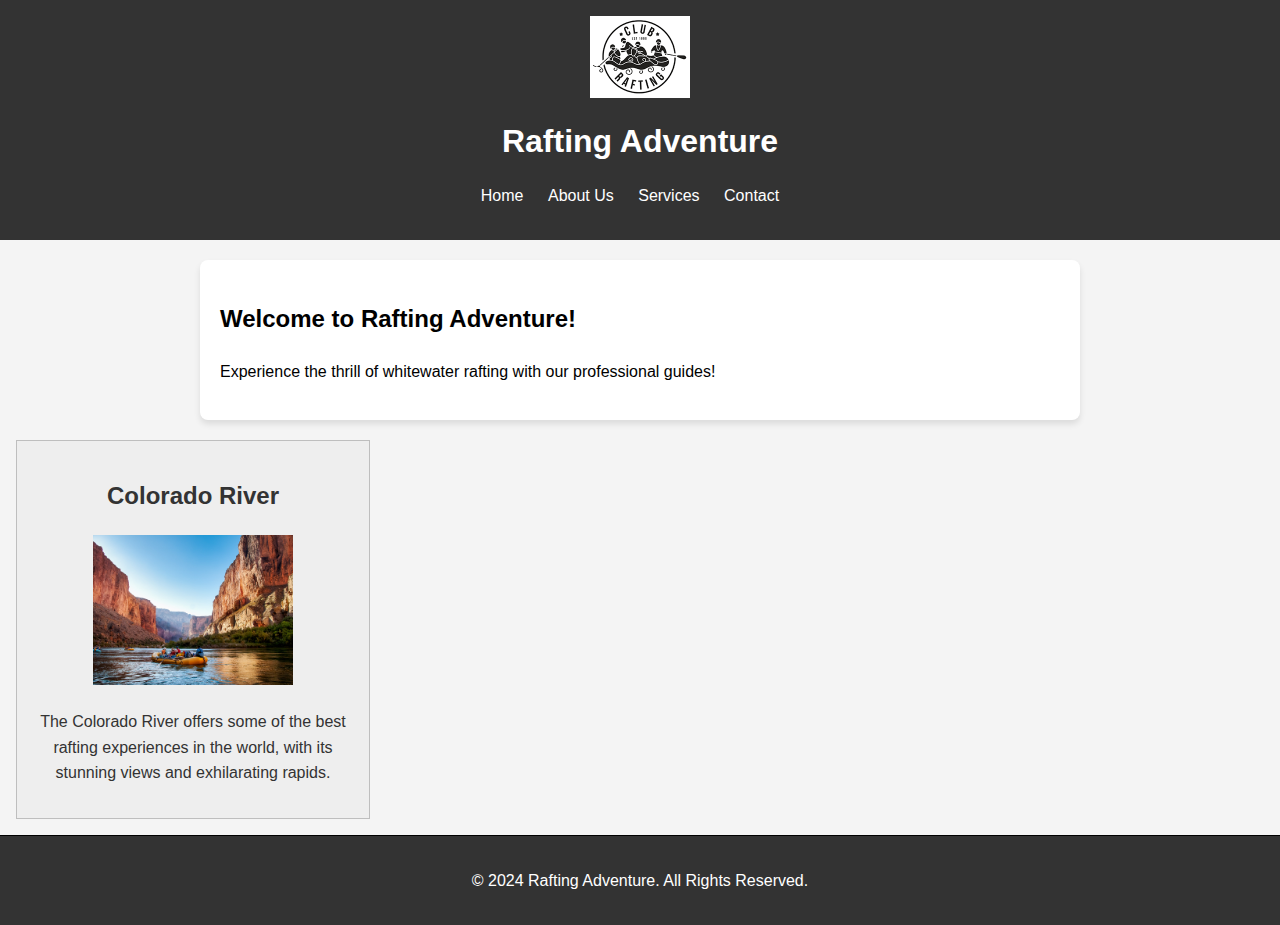
<file: index.html>
<!DOCTYPE html>
<html lang="en">

<head>
  <meta charset="UTF-8">
  <meta name="viewport" content="width=device-width, initial-scale=1.0">
  <meta name="description" content="A thrilling rafting adventure site offering fun and safe rafting experiences.">
  <meta name="author" content="Votre Nom">
  <title>Rafting Adventure</title>
  <link rel="stylesheet" href="styles.css">
</head>

<body>
  <header>
    <!-- Logo -->
    <img src="logo.png" alt="Rafting Adventure Logo" class="logo">
    <h1>Rafting Adventure</h1>
    <nav>
      <ul>
        <li><a href="#home">Home</a></li>
        <li><a href="#about">About Us</a></li>
        <li><a href="#services">Services</a></li>
        <li><a href="#contact">Contact</a></li>
      </ul>
    </nav>
  </header>

  <main id="home">
    <h2>Welcome to Rafting Adventure!</h2>
    <p>Experience the thrill of whitewater rafting with our professional guides!</p>
  </main>

  <aside>
    <h2>Colorado River</h2>
    <img src="photo22.png" alt="Rafting on the Colorado River">
    <p>The Colorado River offers some of the best rafting experiences in the world, with its stunning views and exhilarating rapids.</p>
  </aside>

  <footer>
    <p>&copy; 2024 Rafting Adventure. All Rights Reserved.</p>
  </footer>
</body>

</html>
</file>
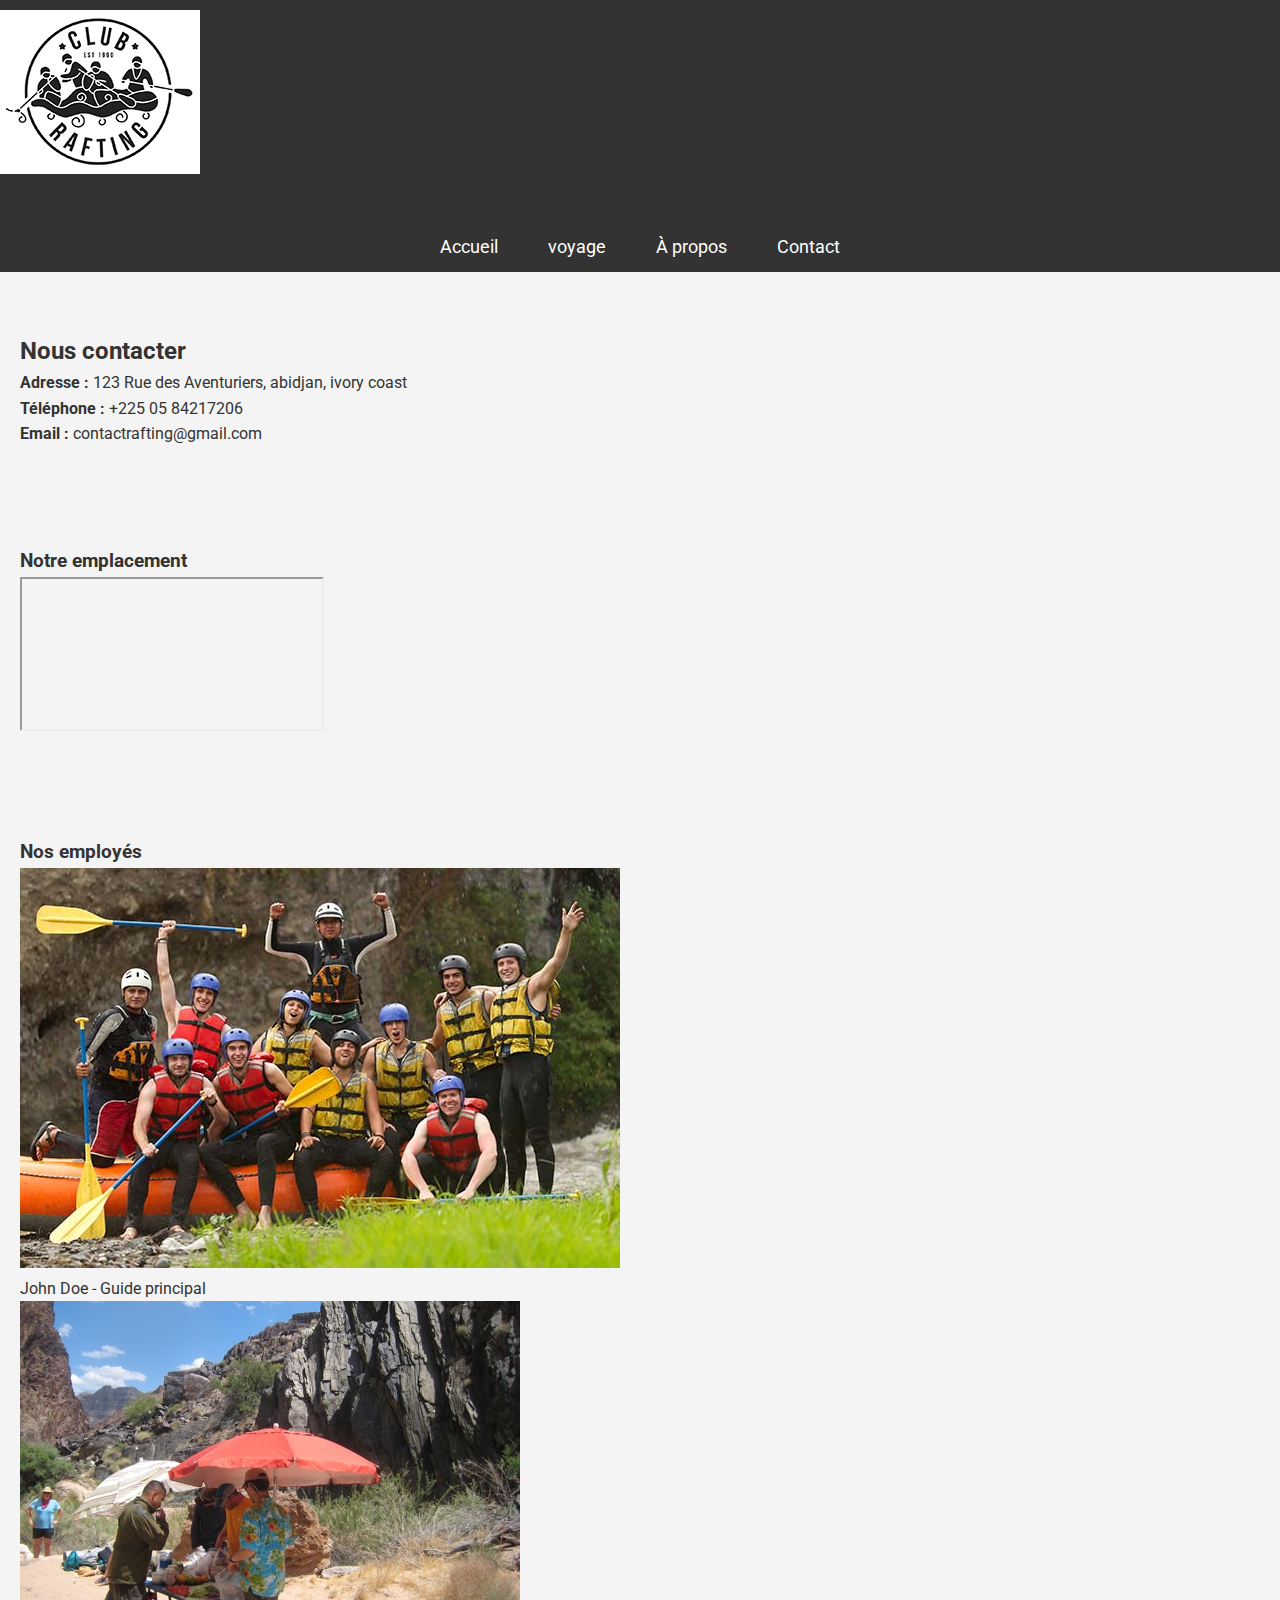
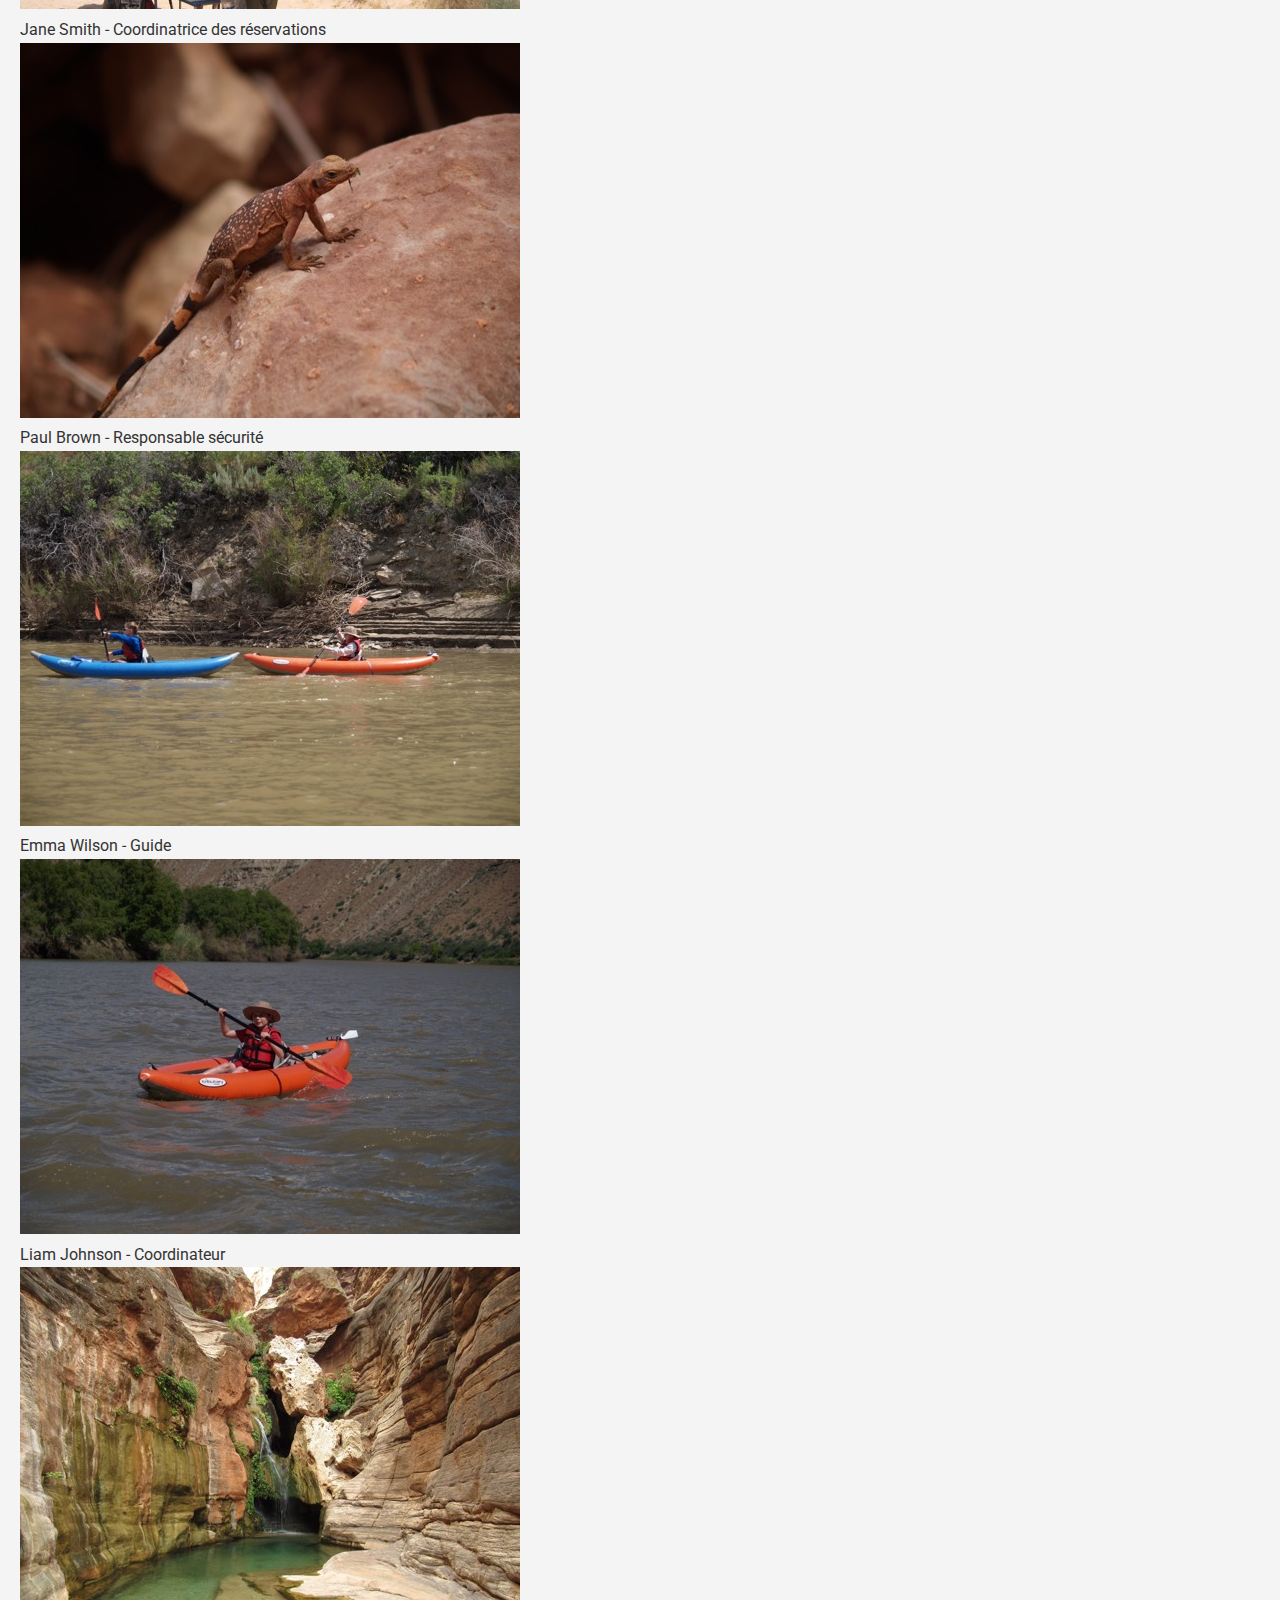
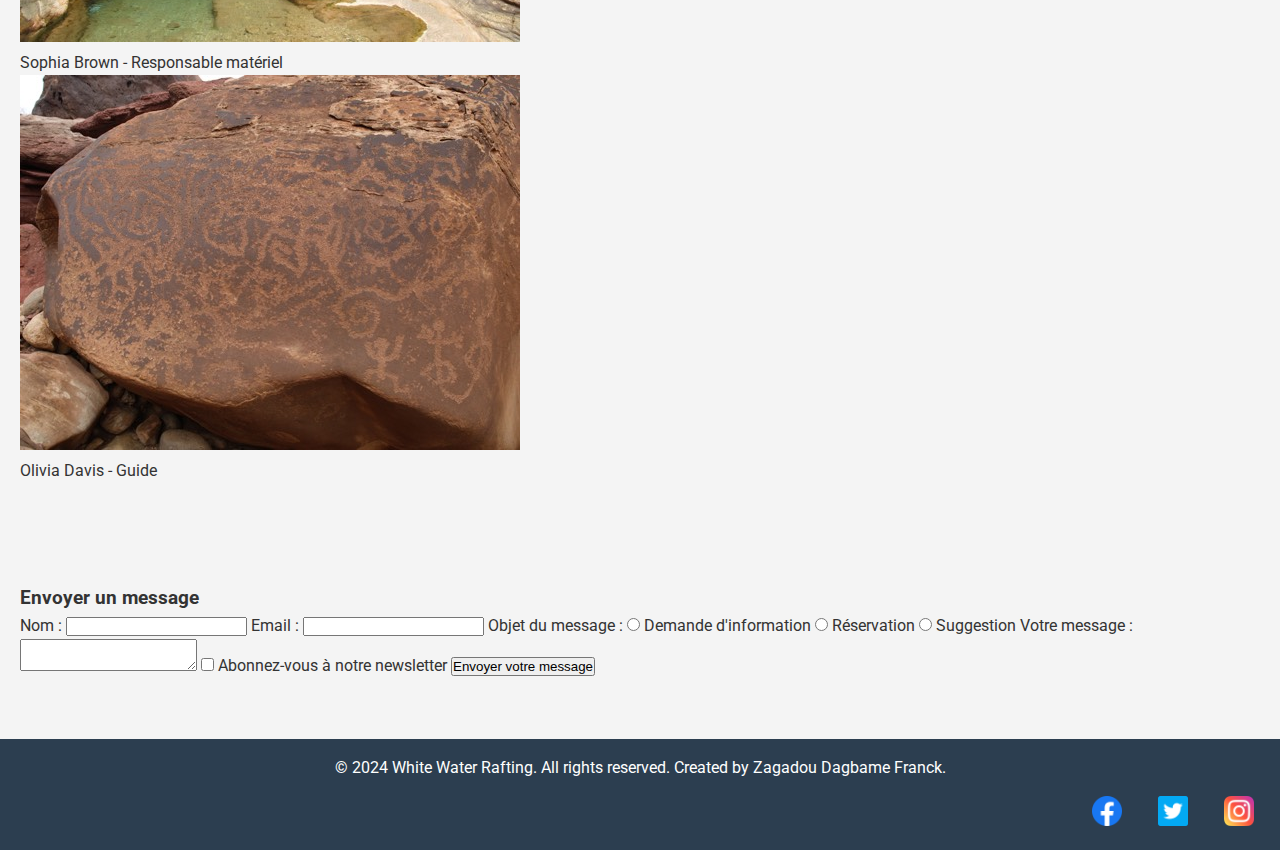
<file: wwr/contact.html>
<!DOCTYPE html>
<html lang="en">
    <head>
        
    
        <!-- Autres éléments du head (méta, titre, etc.) -->
        <meta charset="UTF-8">
        <meta name="viewport" content="width=device-width, initial-scale=1.0">
        <title> Contactez Rafting en eau vive</title>
        <meta name="description" content="Découvrez l'univers de notre entreprise de rafting en eau vive. Apprenez-en davantage sur notre équipe, notre passion et nos aventures en pleine nature.">
        <meta name="author" content="ZAGADOU DAGBAME FRANCK">
         <!-- Préconnexion pour Google Fonts -->
        <link rel="preconnect" href="https://fonts.gstatic.com" crossorigin>
        
        <!-- Liens vers les polices Google -->
        <link href="https://fonts.googleapis.com/css2?family=Montserrat&family=Roboto&family=Bokor&display=swap" rel="stylesheet">
        
        <link rel="stylesheet" href="rafting.css"> <!-- Le fichier CSS local -->
    </head>
    <body>
        <!-- En-tête -->
        
        <header>
            <div class="logo">
                <img src="images/logo.png" alt="White Water Rafting Logo">
            </div>
            <h1>Rafting Adventure</h1>
            <nav>
                <ul>
                    <li><a href="index.html">Accueil</a></li>
                    <li><a href="trips.html">voyage</a></li>
                    <li><a href="about.html">À propos</a></li>
                    <li><a href="contact.html">Contact</a></li>
                </ul>
            </nav>
        </header>
        
    
        <!-- Section principale -->
        <main>
            <section class="contact-info">
                <h2>Nous contacter</h2>
                <p><strong>Adresse :</strong> 123 Rue des Aventuriers, abidjan, ivory coast</p>
                <p><strong>Téléphone :</strong> +225 05 84217206</p>
                <p><strong>Email :</strong> contactrafting@gmail.com</p>
            </section>
    
            <section class="map">
                <h3>Notre emplacement</h3>
                <!-- Intégration d'une carte Google -->
                <iframe src="https://www.google.com/maps/embed?pb=!1m14!1m12!1m3!1d31778.575915501286!2d-3.9583744!3d5.3677638000000005!2m3!1f0!2f0!3f0!3m2!1i1024!2i768!4f13.1!5e0!3m2!1sfr!2sci!4v1733840084270!5m2!1sfr!2sci" ></iframe>
            </section>
    
            <section class="employees">
                <h3>Nos employés</h3>
                <figure class="employee">
                    <img src="images01/rafting59_600.jpg" alt="John Doe, Guide principal">
                    <figcaption>John Doe - Guide principal</figcaption>
                </figure>
                <figure class="employee">
                    <img src="images01/lunch.jpg" alt="Jane Smith, Coordinatrice des réservations">
                    <figcaption>Jane Smith - Coordinatrice des réservations</figcaption>
                </figure>
                <figure class="employee">
                    <img src="images01/chuckwalla2.jpg" alt="Paul Brown, Responsable sécurité">
                    <figcaption>Paul Brown - Responsable sécurité</figcaption>
                </figure>
                <!-- Ajout de nouvelles images -->
                <figure class="employee">
                    <img src="images01/deso-2kayaks.jpg" alt="Emma Wilson, Guide">
                    <figcaption>Emma Wilson - Guide</figcaption>
                </figure>
                <figure class="employee">
                    <img src="images01/deso-kayak.jpg" alt="Liam Johnson, Coordinateur">
                    <figcaption>Liam Johnson - Coordinateur</figcaption>
                </figure>
                <figure class="employee">
                    <img src="images01/elves-chasm-landscape.jpg" alt="Sophia Brown, Responsable matériel">
                    <figcaption>Sophia Brown - Responsable matériel</figcaption>
                </figure>
                <figure class="employee">
                    <img src="images01/petroglyphs.jpg" alt="Olivia Davis, Guide">
                    <figcaption>Olivia Davis - Guide</figcaption>
                </figure>
            </section>
            
            <!-- Formulaire de contact -->
            <section class="contact-form">
                <h3>Envoyer un message</h3>
                <form action="submit_form.php" method="POST">
                    <label for="name">Nom :</label>
                    <input type="text" id="name" name="name" required>
    
                    <label for="email">Email :</label>
                    <input type="email" id="email" name="email" required>
    
                    <label>Objet du message :</label>
                    <input type="radio" id="info" name="subject" value="Demande d'information" required>
                    <label for="info">Demande d'information</label>
    
                    <input type="radio" id="booking" name="subject" value="Réservation">
                    <label for="booking">Réservation</label>
    
                    <input type="radio" id="suggestion" name="subject" value="Suggestion">
                    <label for="suggestion">Suggestion</label>
    
                    <label for="message">Votre message :</label>
                    <textarea id="message" name="message" required></textarea>
    
                    <label for="newsletter">
                        <input type="checkbox" id="newsletter" name="newsletter">
                        Abonnez-vous à notre newsletter
                    </label>
    
                    <button type="submit">Envoyer votre message</button>
                </form>
            </section>
        </main>

    <!-- Footer Section -->
    <footer>
        <p>&copy; 2024 White Water Rafting. All rights reserved. Created by Zagadou Dagbame Franck.</p>
        <div class="sociallinks">
            <a href="https://facebook.com"><img src="images/p2.png" alt="Facebook"></a>
            <a href="https://twitter.com"><img src="images/p3.png" alt="Twitter"></a>
            <a href="https://instagram.com"><img src="images/p1.png" alt="Instagram"></a>
        </div>
    </footer>

</body>
</html>
</file>
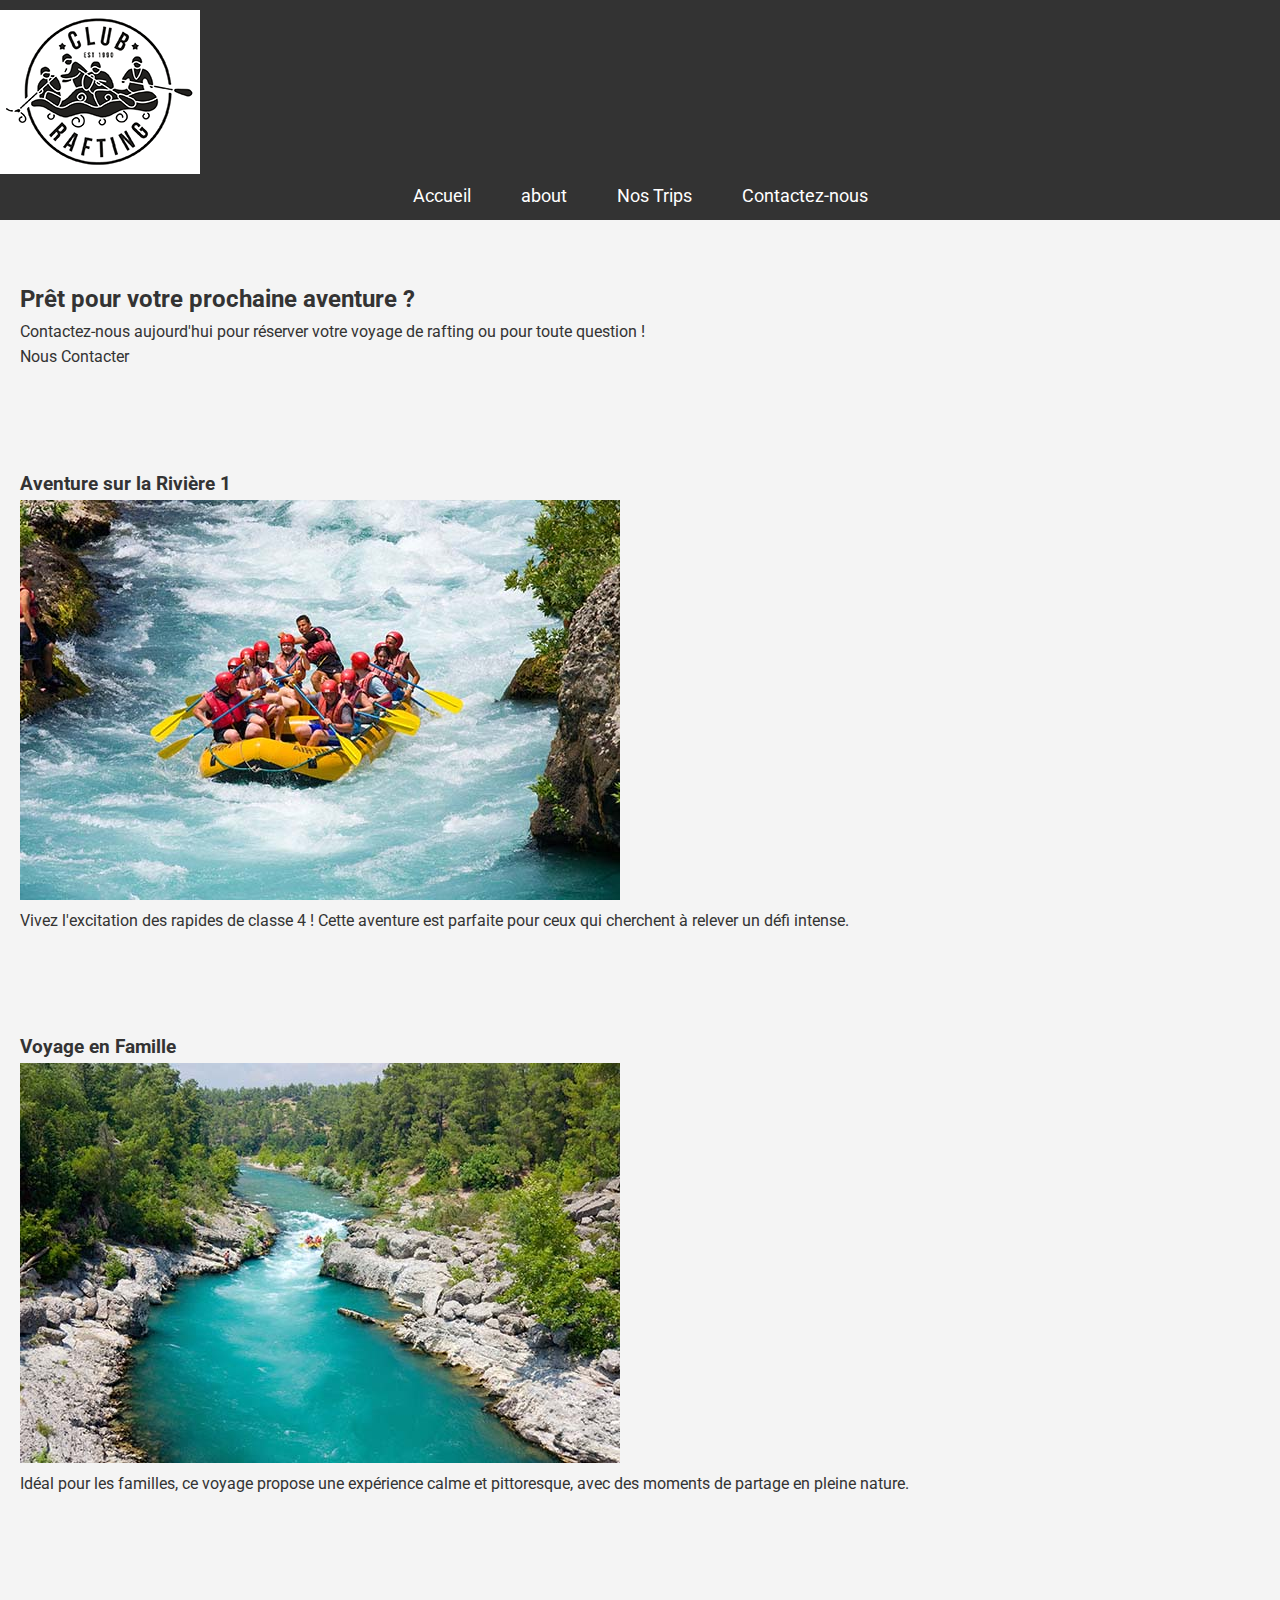
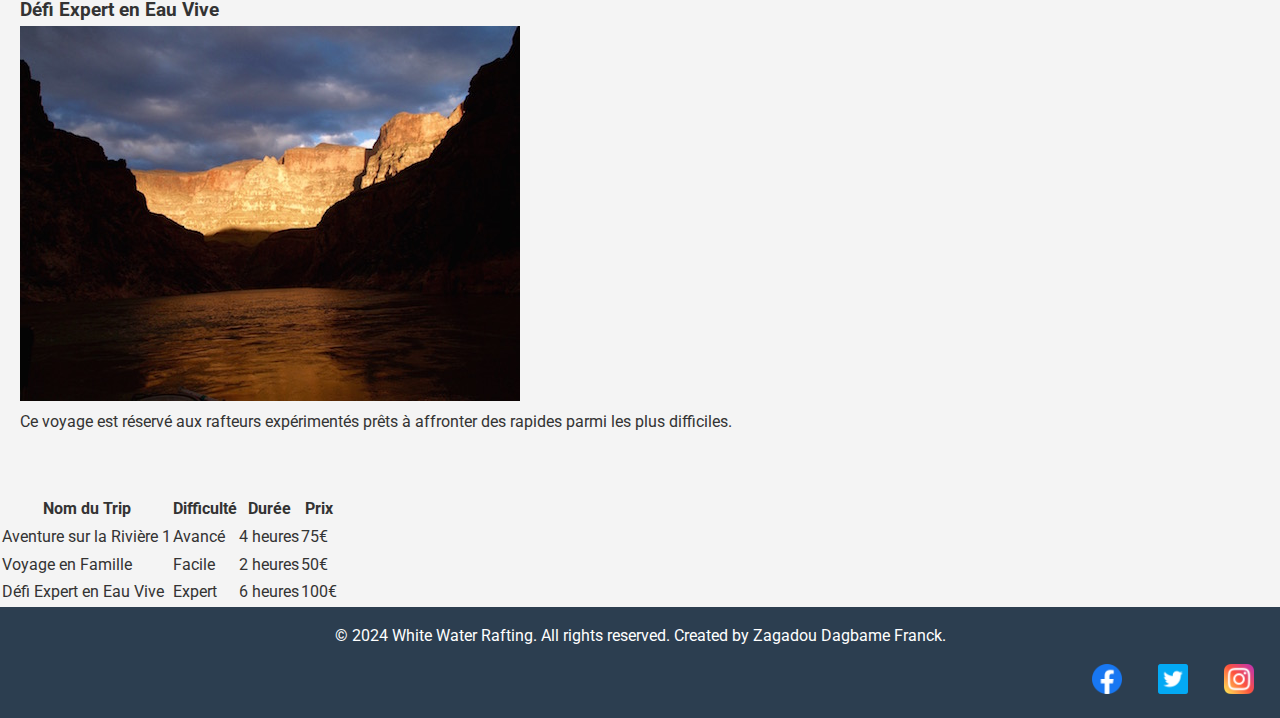
<file: wwr/trips.html>
<!DOCTYPE html>
<html lang="en">
    <head>
       
    
        <!-- Autres éléments du head (méta, titre, etc.) -->
        <meta charset="UTF-8">
        <meta name="viewport" content="width=device-width, initial-scale=1.0">
        <title> Contactez Rafting en eau vive</title>
        <meta name="description" content="Découvrez l'univers de notre entreprise de rafting en eau vive. Apprenez-en davantage sur notre équipe, notre passion et nos aventures en pleine nature.">
        <meta name="author" content="ZAGADOU DAGBAME FRANCK">
         <!-- Préconnexion pour Google Fonts -->
        <link rel="preconnect" href="https://fonts.gstatic.com" crossorigin>
        
        <!-- Liens vers les polices Google -->
        <link href="https://fonts.googleapis.com/css2?family=Montserrat&family=Roboto&family=Bokor&display=swap" rel="stylesheet">
        
        <link rel="stylesheet" href="rafting.css"> <!-- Le fichier CSS local -->
    </head>
<body>
    <!-- En-tête avec le logo et la navigation -->
    <header>
        <div class="logo">
            <img src="images/logo.png" alt="Rafting Adventure Logo">
        </div>
        <nav>
            <ul>
                <li><a href="index.html">Accueil</a></li>
                <li><a href="about.html">about</a></li>
                <li><a href="trips.html">Nos Trips</a></li>
                <li><a href="contact.html">Contactez-nous</a></li>
            </ul>
        </nav>
    </header>

    <!-- Contenu principal -->
    <main>
        <!-- Section d'appel à l'action -->
        <section class="cta">
            <h2>Prêt pour votre prochaine aventure ?</h2>
            <p>Contactez-nous aujourd'hui pour réserver votre voyage de rafting ou pour toute question !</p>
            <a href="contact.html" class="cta-button">Nous Contacter</a>
        </section>

        <!-- Conteneur des voyages -->
        <div class="trips-container">
            <div class="trip-list">
                <!-- Première description de voyage -->
                <section class="trip">
                    <h3>Aventure sur la Rivière 1</h3>
                    <img src="images01/rafting53_600.jpg" alt="Aventure Rivière 1">
                    <p>Vivez l'excitation des rapides de classe 4 ! Cette aventure est parfaite pour ceux qui cherchent à relever un défi intense.</p>
                </section>

                <!-- Deuxième description de voyage -->
                <section class="trip">
                    <h3>Voyage en Famille</h3>
                    <img src="images01/rafting58_600.jpg" alt="Rafting en Famille">
                    <p>Idéal pour les familles, ce voyage propose une expérience calme et pittoresque, avec des moments de partage en pleine nature.</p>
                </section>

                <!-- Troisième description de voyage -->
                <section class="trip">
                    <h3>Défi Expert en Eau Vive</h3>
                    <img src="images01/river-evening.jpg" alt="Défi Expert">
                    <p>Ce voyage est réservé aux rafteurs expérimentés prêts à affronter des rapides parmi les plus difficiles.</p>
                </section>
            </div>

            <!-- Table des voyages -->
            <div class="trip-table">
                <table>
                    <thead>
                        <tr>
                            <th>Nom du Trip</th>
                            <th>Difficulté</th>
                            <th>Durée</th>
                            <th>Prix</th>
                        </tr>
                    </thead>
                    <tbody>
                        <tr>
                            <td>Aventure sur la Rivière 1</td>
                            <td>Avancé</td>
                            <td>4 heures</td>
                            <td>75€</td>
                        </tr>
                        <tr>
                            <td>Voyage en Famille</td>
                            <td>Facile</td>
                            <td>2 heures</td>
                            <td>50€</td>
                        </tr>
                        <tr>
                            <td>Défi Expert en Eau Vive</td>
                            <td>Expert</td>
                            <td>6 heures</td>
                            <td>100€</td>
                        </tr>
                    </tbody>
                </table>
            </div>
        </div>
    </main>

    <!-- Pied de page avec un lien vers l'image du wireframe -->
    <footer>
        <p>&copy; 2024 White Water Rafting. All rights reserved. Created by Zagadou Dagbame Franck.</p>
        <div class="sociallinks">
            <a href="https://facebook.com"><img src="images/p2.png" alt="Facebook"></a>
            <a href="https://twitter.com"><img src="images/p3.png" alt="Twitter"></a>
            <a href="https://instagram.com"><img src="images/p1.png" alt="Instagram"></a>
        </div>
    </footer> 
</body>
</html>
</file>
<file: styles.css>
/* Global Styles */
body {
  font-family: Arial, sans-serif;
  line-height: 1.6;
  background-color: #f4f4f4;
  margin: 0;
  padding: 0;
}

header {
  background-color: #333;
  color: white;
  text-align: center;
  padding: 1rem;
}

header .logo {
  width: 100px;  /* Vous pouvez ajuster la taille selon la taille de votre logo */
  height: auto;
  margin-bottom: 10px;
}

header h1 {
  margin: 0;
}

nav ul {
  list-style-type: none;
  padding: 0;
}

nav ul li {
  display: inline;
  margin-right: 20px;
}

nav ul li a {
  color: white;
  text-decoration: none;
}

main {
  max-width: 840px;
  margin: 20px auto;
  padding: 20px;
  background-color: white;
  border-radius: 8px;
  box-shadow: 0 4px 6px rgba(0, 0, 0, 0.1);
}

aside {
  width: 20rem;
  margin: 1rem;
  border: 1px solid rgb(0, 0, 0, 0.2);
  padding: 1rem;
  background-color: #eee;
  color: #333;
  text-align: center;
}

aside img {
  width: 200px;
  height: auto;
}

p {
  padding: 0;
}

footer {
  margin-top: 15px;
  border-top: 1px solid #000;
  text-align: center;
  padding: 1rem;
  background-color: #333;
  color: white;
}
</file>
<file: wwr/rafting.css>
/* Reset some default styles to ensure consistency across browsers */
* {
    margin: 0;
    padding: 0;
    box-sizing: border-box;
  }
  
  /* Body and global font settings */
  body {
    font-family: 'Roboto', sans-serif;  /* Vous pouvez changer de police ici si vous en avez besoin */
    background-color: #f4f4f4;
    color: #333;
    line-height: 1.6;
    margin: 0;
    padding: 0;
  }
  
  /* Global Links */
  a {
    text-decoration: none;
    color: inherit;
  }
  
  a:hover {
    text-decoration: underline;
  }
  
  /* Header and Navigation Styles */
  header {
    background-color: #333;
    padding: 10px 0;
  }
  
  nav ul {
    display: flex;
    justify-content: center;
    list-style: none;
  }
  
  nav ul li {
    margin: 0 15px;
  }
  
  nav ul li a {
    color: white;
    font-size: 18px;
    padding: 5px 10px;
  }
  
  nav ul li a:hover {
    background-color: #ff6f00;
    border-radius: 5px;
  }
  
  /* Hero Section Styles */
  .hero {
    background-image: url('/wwr/images/hero-background.jpg');
    background-size: cover;
    background-position: center;
    height: 100vh;
    display: flex;
    justify-content: center;
    align-items: center;
    color: white;
    text-align: center;
  }
  
  .hero h1 {
    font-size: 3rem;
    margin-bottom: 20px;
  }
  
  .hero p {
    font-size: 1.5rem;
    margin-bottom: 20px;
  }
  
  .cta-btn {
    background-color: #ff6f00;
    color: white;
    padding: 15px 30px;
    font-size: 1.2rem;
    border-radius: 5px;
    transition: background-color 0.3s ease;
  }
  
  .cta-btn:hover {
    background-color: #ff8c00;
  }
  
  /* Footer Styles */
  footer {
    background-color: #333;
    color: white;
    text-align: center;
    padding: 20px 0;
  }
  
  footer .sociallinks a {
    margin: 0 10px;
  }
  
  footer .sociallinks img {
    width: 30px;
    height: 30px;
  }
  
  /* Sections - General Styling */
  section {
    padding: 40px 20px;
    margin: 20px 0;
  }
  
  /* Specific Sections */
  #newsletter {
    background-color: #ff6f00;
    color: white;
  }
  
  #newsletter form {
    display: flex;
    flex-direction: column;
    max-width: 400px;
    margin: 0 auto;
  }
  
  #newsletter input, #newsletter button {
    padding: 10px;
    margin-bottom: 10px;
  }
  
  #newsletter input[type="text"],
  #newsletter input[type="email"] {
    border: 1px solid #ddd;
    border-radius: 5px;
  }
  
  #newsletter button {
    background-color: #333;
    color: white;
    border: none;
    cursor: pointer;
  }
  
  #newsletter button:hover {
    background-color: #ff8c00;
  }
  
  /* Trip Offerings Section */
  .offers {
    display: flex;
    flex-wrap: wrap;
    justify-content: space-around;
  }
  
  .offer-item {
    flex: 1 1 calc(33% - 20px);
    margin: 10px;
    text-align: center;
  }
  
  .offer-item img {
    width: 100%;
    height: auto;
    border-radius: 10px;
  }
  
  .offer-item h3 {
    margin-top: 10px;
    font-size: 1.2rem;
  }
  
  .offer-item p {
    margin-top: 10px;
  }
  
  /* Responsive Design - Make layout flexible */
  @media (max-width: 768px) {
    .hero h1 {
      font-size: 2.5rem;
    }
  
    .hero p {
      font-size: 1.2rem;
    }
  
    .cta-btn {
      font-size: 1rem;
      padding: 10px 20px;
    }
  
    .offers {
      flex-direction: column;
    }
  
    .offer-item {
      flex: 1 1 100%;
    }
  }
  
  
/* Footer Section */
footer {
    background-color: #2c3e50;
    padding: 1rem;
    color: white;
    text-align: center;
}

footer .sociallinks {
    display: flex;
    justify-content: flex-end;
    gap: 1rem;
    margin-top: 1rem;
}

footer .sociallinks a {
    text-decoration: none;
}

footer .sociallinks img {
    width: 30px;
    height: 30px;
}
</file>
